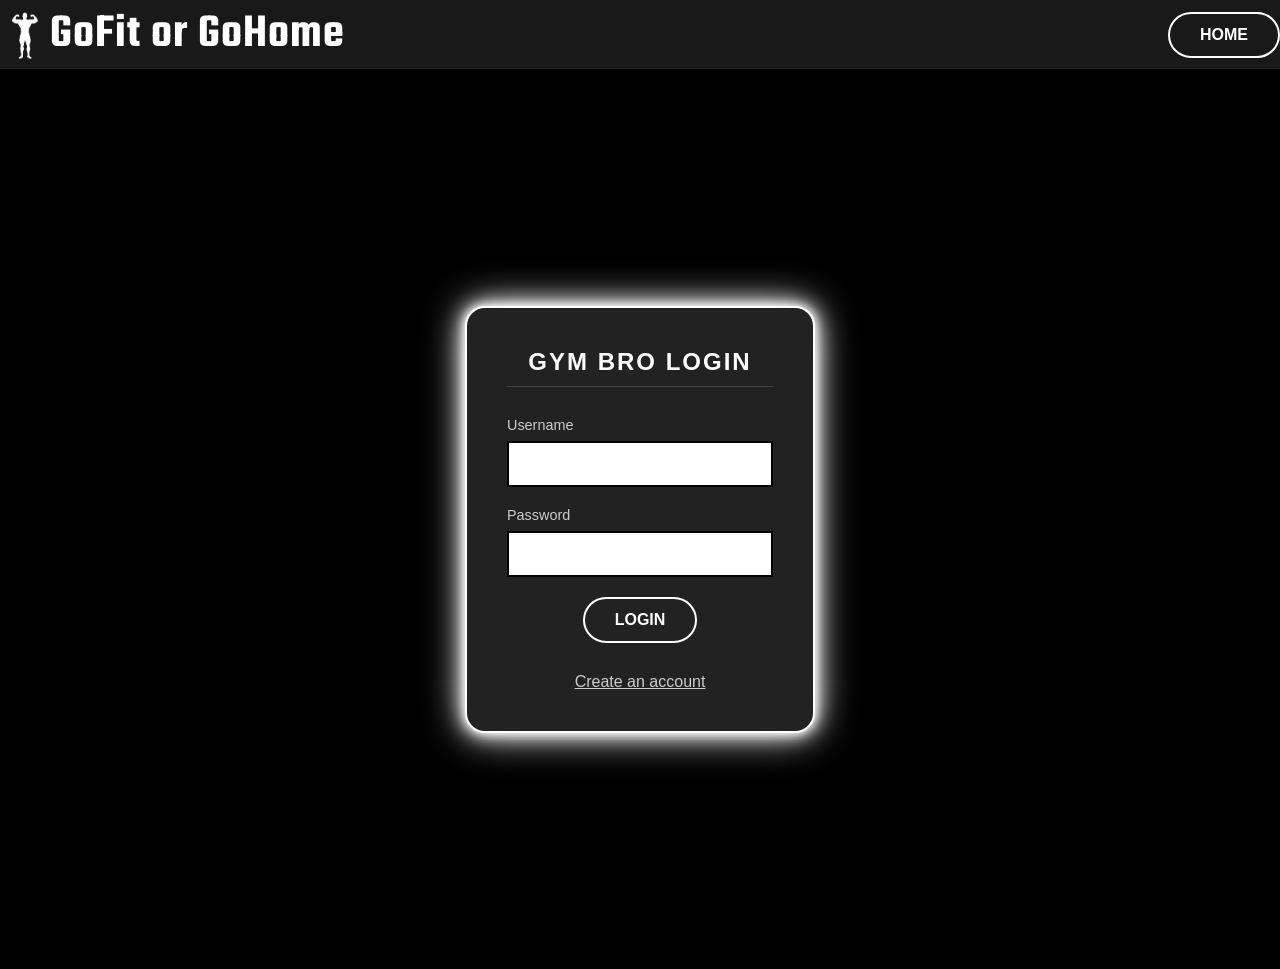
<file: templates/login.html>
<!DOCTYPE html>
<html lang="en">
<head>
    <meta charset="UTF-8">
    <meta name="viewport" content="width=device-width, initial-scale=1.0">
    <title>LOGIN PAGE</title>
    <link rel="stylesheet" href="/static/login.css">
</head>
<body>
<header>
   <div class="navigation">
    <img src="/static/image/Logo company.png" alt="Gym Bro Logo" class="logocompany" >
    <p class="title">GoFit or GoHome</p>
    <a href="/" class="btn-homepage">HOME</a>
   </div>

</header>
<main>
<div class="login-container">
        <h2>GYM BRO LOGIN</h2>
        <form action="/login" method="post">

            <div class="input-group">
                <label for="username">Username</label>
                <input type="text" id="username" name="username" required>
            </div>

            <div class="input-group">
                <label for="password">Password</label>
                <input type="password" id="password" name="password" required>
            </div>

            <button type="submit" class="login-button">LOGIN</button>
        </form>
        
        <a href="/signup" class="signup">Create an account</a>
    </div>
</main>

<script>
    const form = document.querySelector('form');
    form.addEventListener('submit', function() {
        const username = document.getElementById('username').value;
        localStorage.setItem("current_user", username); // <--- THIS SAVES THE NAME
    });
</script>
    
</body>
</html>
</file>
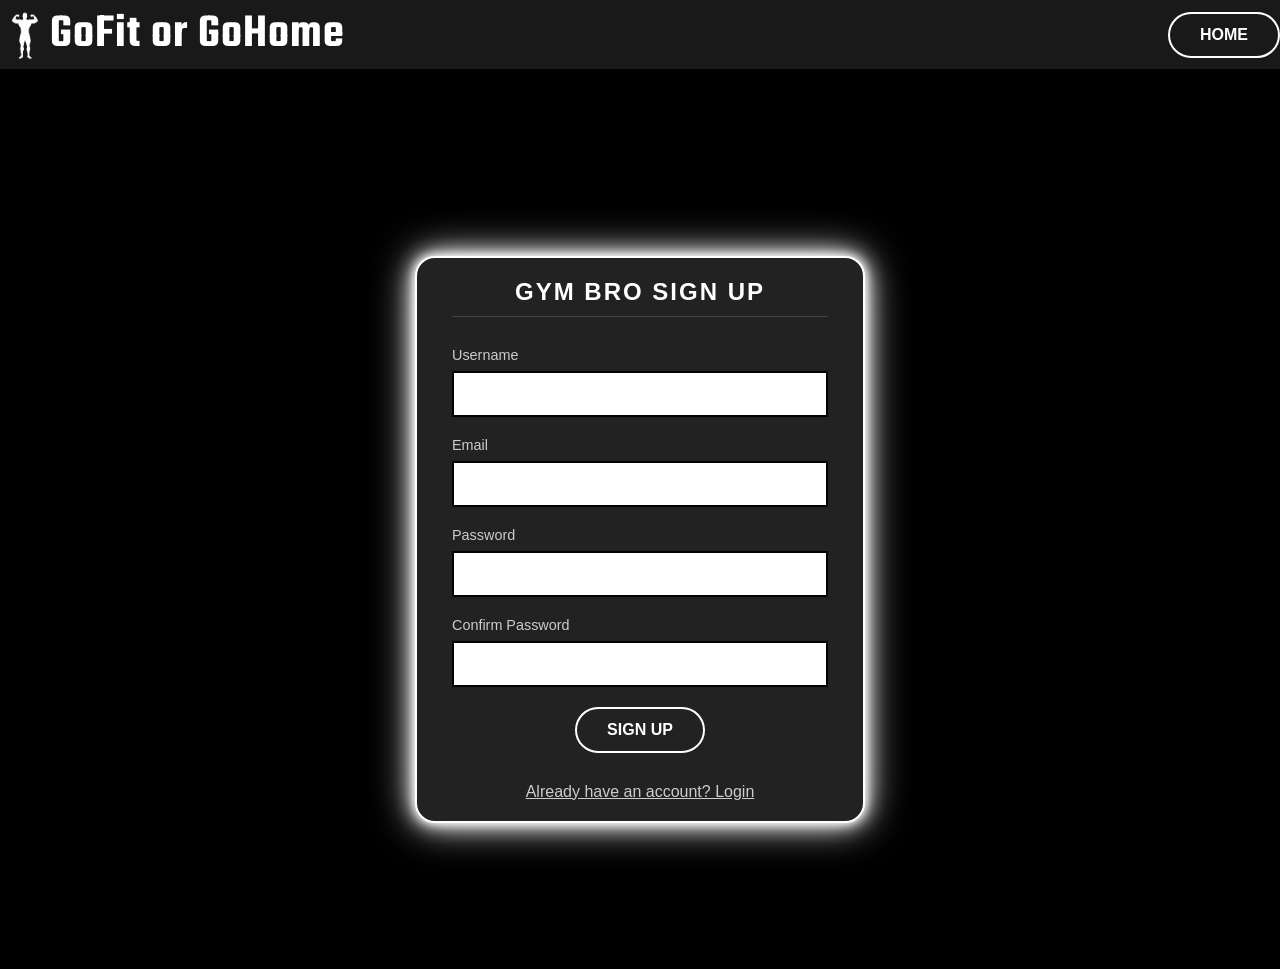
<file: templates/signup.html>
<!DOCTYPE html>
<html lang="en">
<head>
    <meta charset="UTF-8">
    <meta name="viewport" content="width=device-width, initial-scale=1.0">
    <link rel="stylesheet" href="/static/signup.css">
    <title>SIGN UP PAGE</title>
</head>
<body>
<header>
   <div class="navigation">
    <img src="/static/image/Logo company.png" alt="Gym Bro Logo" class="logocompany" >
    <p class="title">GoFit or GoHome</p>
    <a href="/" class="btn-homepage">HOME</a>
   </div>
</header>

<main>
<div class="signup-container">
        <h2>GYM BRO SIGN UP</h2>
        <form action="/signup" method="post">

            <div class="input-group">
                <label for="username">Username</label>
                <input type="text" id="username" name="username" required>
            </div>

            <div class="input-group">
                <label for="email">Email</label>
                <input type="email" id="email" name="email" required>
            </div>

            <div class="input-group">
                <label for="password">Password</label>
                <input type="password" id="password" name="password" required>
            </div>

            <div class="input-group">
                <label for="confirm_password">Confirm Password</label>
                <input type="password" id="confirm_password" name="confirm_password" required>
            </div>

            <button type="submit" class="signup-button">SIGN UP</button>
        </form>
        
        <a href="login.html" class="login">Already have an account? Login</a>
    </div>
</main>
    
</body>
</html>
</file>
<file: static/login.css>
@import url('https://fonts.googleapis.com/css2?family=Teko:wght@600&display=swap');

*{
    box-sizing: border-box;
    margin: 0;
    padding: 0;
   
}

.title{
    color: white;
    font-family: 'Teko', sans-serif;
    font-weight: 600;
    letter-spacing: 1px;       /* Adds a "premium" breathing room */
    font-size: 3rem
}

img{
    width: 50px;

}

.btn-homepage{
    margin-left: auto;
    text-decoration: none;
    background: transparent;
    color: white;
    padding: 12px 30px;
    border: 2px solid white;
    border-radius: 50px;
    cursor: pointer;
    font-family: Verdana, Geneva, Tahoma, sans-serif;
    font-weight: bold;
    font-size: 1rem;
    transition: all 0.3s ease;
    animation: neon-pulse 2s infinite;
    
}

.btn-homepage:hover {
    background-color: white;
    color: #333;
    box-shadow: 0 0 20px white, 0 0 40px white;
    animation: none;
}

.navigation{
    background-color: #191919;
    display: flex;
    align-items: center;
}

main{
    background-color: black;
    font-family: 'Segoe UI', Tahoma, Geneva, Verdana, sans-serif;
    display: flex;
    justify-content: center;
    align-items: center;
    height: 100vh;
    color: white;
}



.login-container{
    width: 350px;
    padding: 40px;
    background-color: #222;
    border-radius: 20px;
    /*The light glow effect*/
    border: 2px solid white;
    box-shadow: 0 0 10px white,
                0 0 20px white,
                0 0 40px white;
    text-align: center;
    transition: all 0.4s ease;

}

.login-container:hover{
    transform: translateY(-5px);
}

h2{
    margin-bottom: 30px;
    font-weight: bold;
    text-transform: uppercase;
    letter-spacing: 2px;
    border-bottom: 1px solid #444;
    padding-bottom: 10px;
}

.input-group{
    margin-bottom: 20px;
    text-align: left;
}

label{
    display: block;
    margin-bottom: 8px;
    font-size: 0.9rem;
    color: #ccc;
}

input{
    width: 100%;
    padding: 12px;
    border: 2px solid black;
    font-family: Verdana, Geneva, Tahoma, sans-serif;
    
    color: black;
    font-size: 1rem;
    outline: none;
    transition: all 0.3s ease; 
}

input:focus{
    border-color: white;
    box-shadow: 0 0 8px rgb(255, 255, 255);
    
}

.login-button{
    background: transparent;
    color: white;
    padding: 12px 30px;
    border: 2px solid white;
    border-radius: 50px;
    cursor: pointer;
    font-family: Verdana, Geneva, Tahoma, sans-serif;
    font-weight: bold;
    font-size: 1rem;
    transition: all 0.3s ease;
    animation: neon-pulse 2s infinite;

}

.login-button:hover{
    background-color: white;
    color: #333;
    box-shadow: 0 0 20px white, 0 0 40px white;
    animation: none;
}

.signup{
    display: block;
    margin-top: 30px;
    color: #ccc;
    font-family: Verdana, Geneva, Tahoma, sans-serif;
    font-size: 1rem;
}

@keyframes neon-pulse {
    0%, 100% {
        box-shadow: 0 0 5px white, 0 0 10px white, 0 0 20px white;
    }
    50% {
        box-shadow: 0 0 15px white, 0 0 30px white, 0 0 40px white;
    }
}
</file>
<file: static/signup.css>
@import url('https://fonts.googleapis.com/css2?family=Teko:wght@600&display=swap');

*{
    box-sizing: border-box;
    margin: 0;
    padding: 0;
    
}
html, body {
    height: 100%;
    background-color: black;
    margin: 0;
}

.title{
    color: white;
    font-family: 'Teko', sans-serif;
    font-weight: 600;
    letter-spacing: 1px;
    font-size: 3rem;
}

img{
    width: 50px;
}

.btn-homepage{
    margin-left: auto;
    text-decoration: none;
    background: transparent;
    color: white;
    padding: 12px 30px;
    border: 2px solid white;
    border-radius: 50px;
    cursor: pointer;
    font-family: Verdana, Geneva, Tahoma, sans-serif;
    font-weight: bold;
    font-size: 1rem;
    transition: all 0.3s ease;
    animation: neon-pulse 2s infinite;
}

.btn-homepage:hover{
    background-color: white;
    color: #333;
    box-shadow: 0 0 20px white, 0 0 40px white;
    animation: none;
}

.navigation{
    background-color: #191919;
    display: flex;
    align-items: center;
}

main{
    background-color: black;
    font-family: 'Segoe UI', Tahoma, Geneva, Verdana, sans-serif;
    display: flex;
    justify-content: center;
    align-items: center;
    height: 100vh;
    color: white;
    min-height: 100vh;
    padding-top: 40px;
}

.signup-container{
    
    width: 450px;      
    padding: 20px 35px; 
    background-color: #222;
    border-radius: 20px;
    /*The light glow effect*/
    border: 2px solid white;
    box-shadow: 0 0 10px white,
                0 0 20px white,
                0 0 40px white;
    text-align: center;
   transition: all 0.4s ease;
    
    
}

.signup-container:hover{
     transform: translateY(-5px);
}

h2{
    margin-bottom: 30px;
    font-weight: bold;
    text-transform: uppercase;
    letter-spacing: 2px;
    border-bottom: 1px solid #444;
    padding-bottom: 10px;
}

.input-group{
    margin-bottom: 20px;
    text-align: left;
}

label{
    display: block;
    margin-bottom: 8px;
    font-size: 0.9rem;
    color: #ccc;
}

input{
    width: 100%;
    padding: 12px;
    border: 2px solid black;
    font-family: Verdana, Geneva, Tahoma, sans-serif;
    
    color: black;
    font-size: 1rem;
    outline: none;
    transition: all 0.3s ease; 
}

input:focus{
    border-color: white;
    box-shadow: 0 0 8px rgb(255, 255, 255);
    
}

.signup-button{
    background: transparent;
    color: white;
    padding: 12px 30px;
    border: 2px solid white;
    border-radius: 50px;
    cursor: pointer;
    font-family: Verdana, Geneva, Tahoma, sans-serif;
    font-weight: bold;
    font-size: 1rem;
    transition: all 0.3s ease;
    animation: neon-pulse 2s infinite;
}

.signup-button:hover{
    background-color: white;
    color: #333;
    box-shadow: 0 0 20px white, 0 0 40px white;
    animation: none;
}

.login{
    display: block;
    margin-top: 30px;
    color: #ccc;
    font-family: Verdana, Geneva, Tahoma, sans-serif;
    font-size: 1rem;
}


@keyframes neon-pulse {
    0%, 100% {
        box-shadow: 0 0 5px white, 0 0 10px white, 0 0 20px white;
    }
    50% {
        box-shadow: 0 0 15px white, 0 0 30px white, 0 0 40px white;
    }
}
</file>
